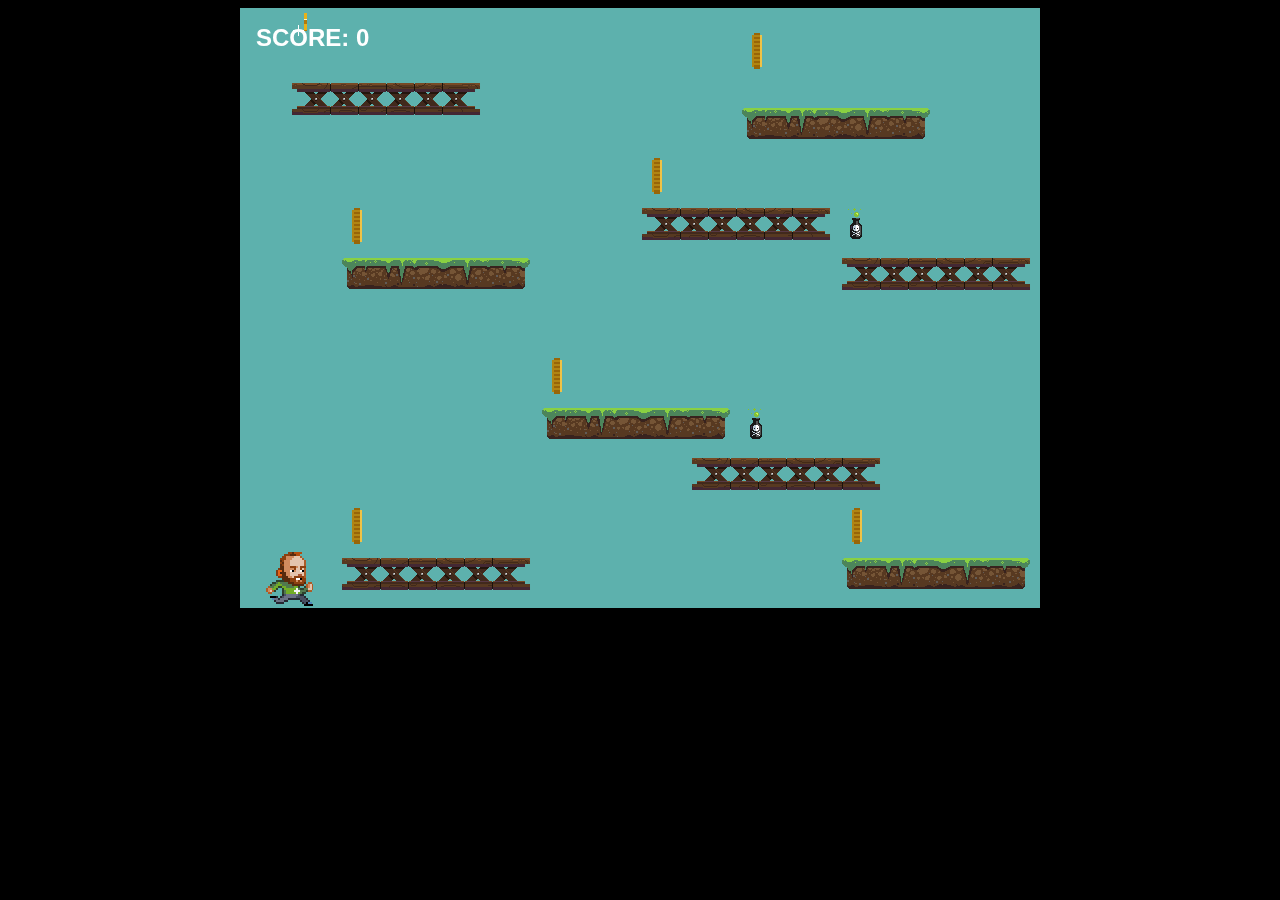
<file: src/Introducing JavaScript/index.html>
<!doctype html>
<html>
    <head>
        <meta charset="UTF-8" />
        <title>Coin Collector!</title>
        <style>
            html { background: black; }
            canvas { margin:auto; }
        </style>
    </head>
    <body>
    <script src="phaser.js"></script>
    <script src="game.js"></script>
    </body>
</html>
</file>
